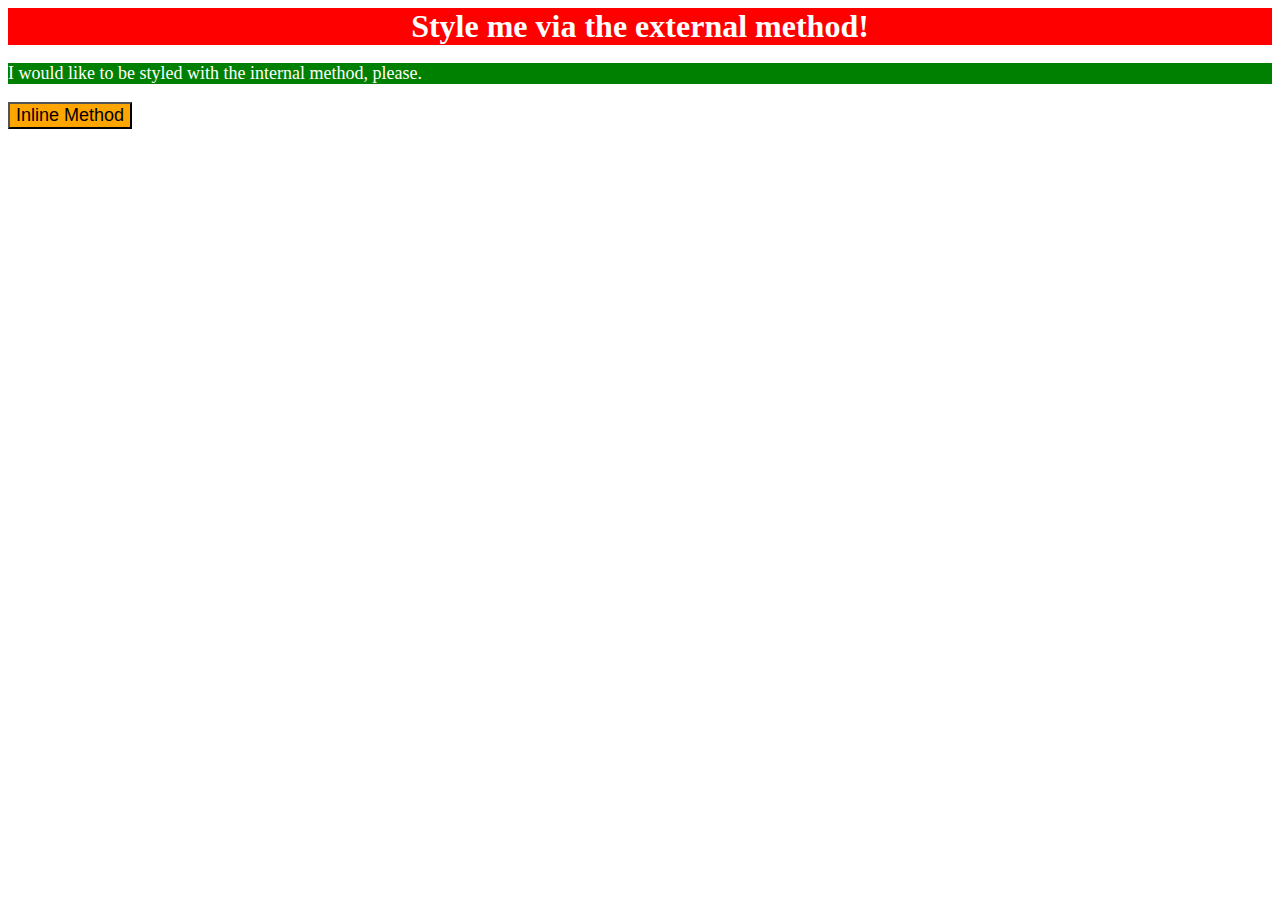
<file: foundations/01-css-methods/index.html>
<!DOCTYPE html>
<html lang="en">
	<head>
		<meta charset="UTF-8" />
		<meta http-equiv="X-UA-Compatible" content="IE=edge" />
		<meta name="viewport" content="width=device-width, initial-scale=1.0" />
		<link rel="stylesheet" href="style.css" />
		<title>Methods for Adding CSS</title>
	</head>
	<body>
		<div>Style me via the external method!</div>
		<p>I would like to be styled with the internal method, please.</p>
		<button>Inline Method</button>
	</body>
</html>
</file>
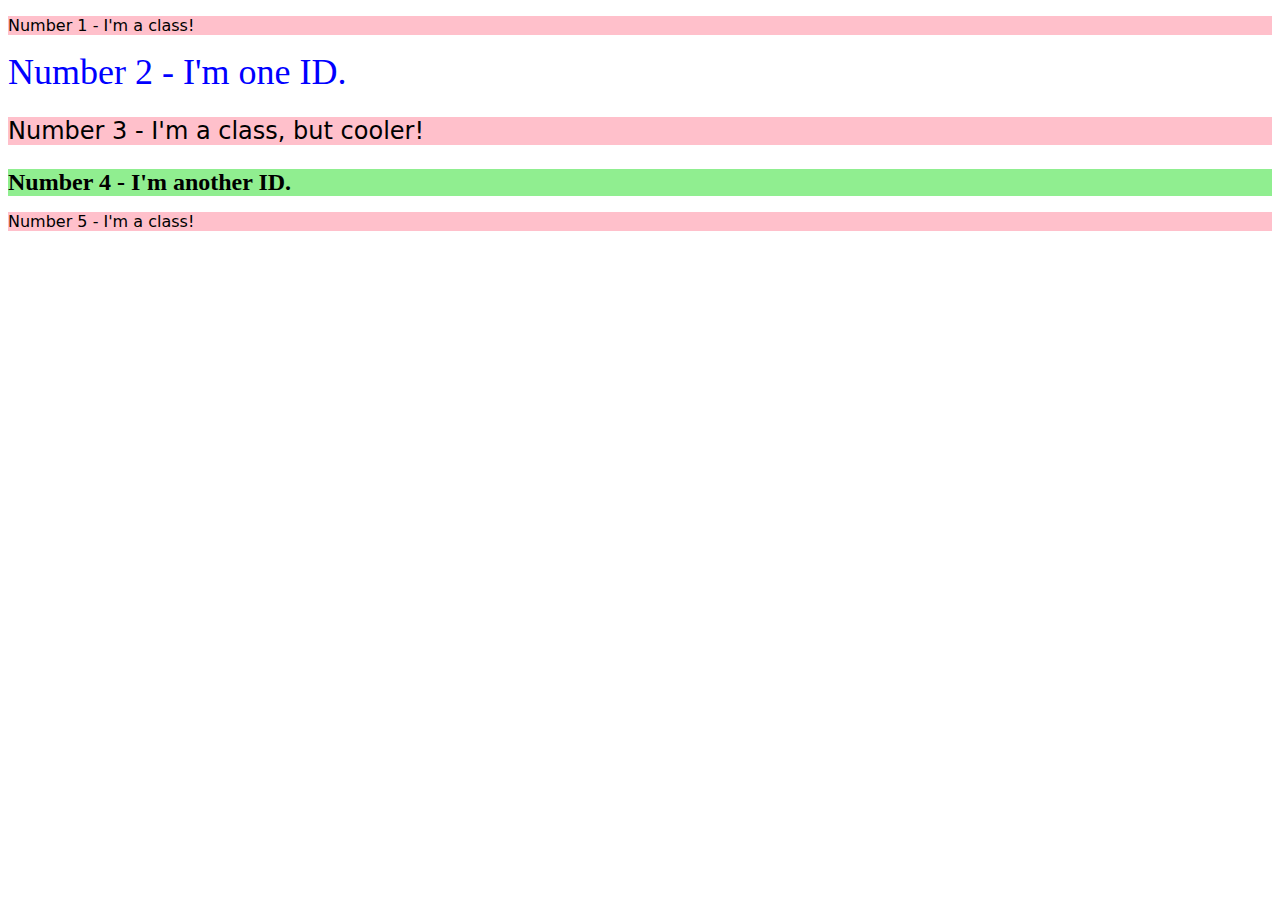
<file: foundations/02-class-id-selectors/index.html>
<!DOCTYPE html>
<html lang="en">
	<head>
		<meta charset="UTF-8" />
		<meta http-equiv="X-UA-Compatible" content="IE=edge" />
		<meta name="viewport" content="width=device-width, initial-scale=1.0" />
		<title>Class and ID Selectors</title>
		<link rel="stylesheet" href="style.css" />
	</head>
	<body>
		<p class="odd">Number 1 - I'm a class!</p>
		<div id="even2">Number 2 - I'm one ID.</div>
		<p class="odd font-size">Number 3 - I'm a class, but cooler!</p>
		<div id="even4">Number 4 - I'm another ID.</div>
		<p class="odd">Number 5 - I'm a class!</p>
	</body>
</html>
</file>
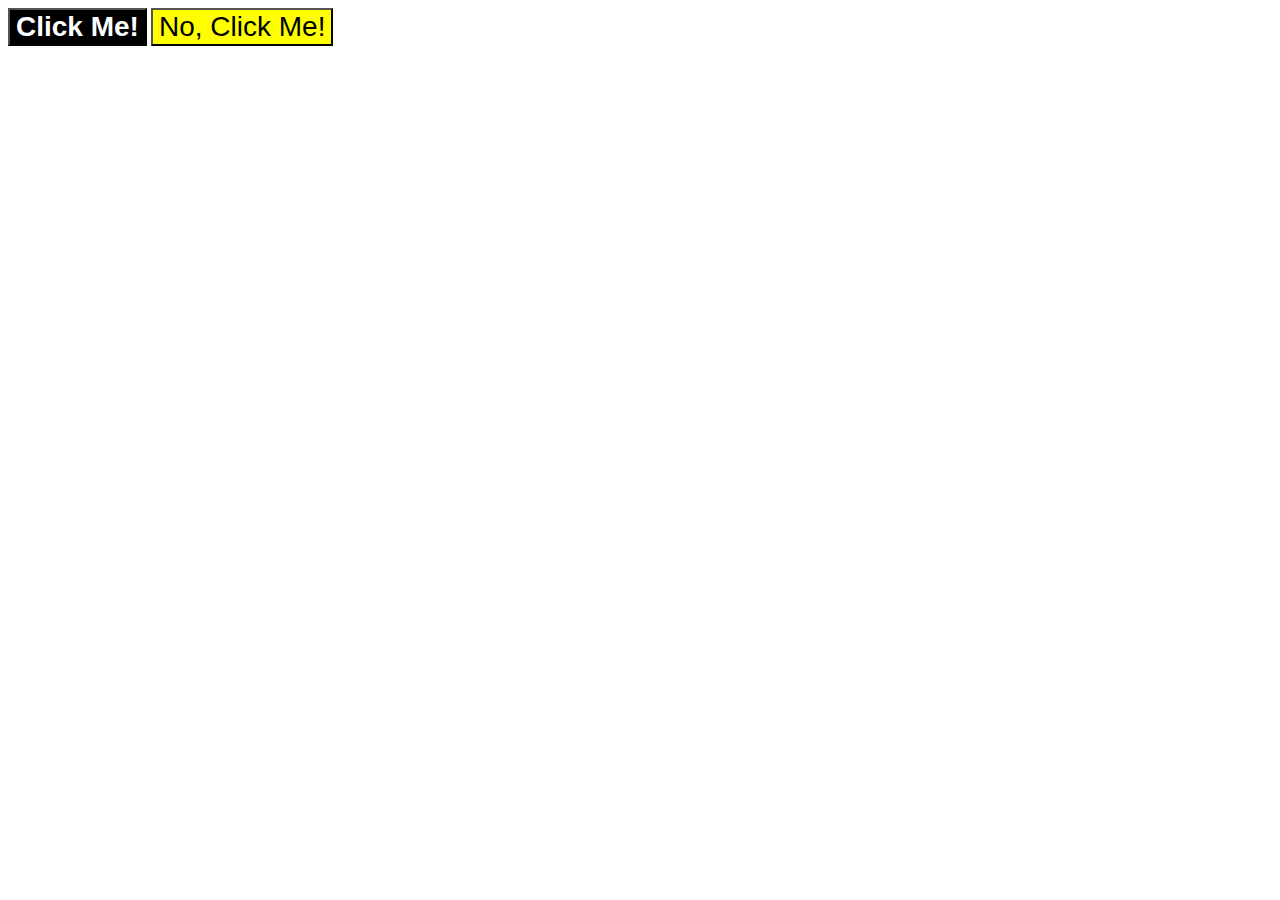
<file: foundations/03-grouping-selectors/index.html>
<!DOCTYPE html>
<html lang="en">
	<head>
		<meta charset="UTF-8" />
		<meta http-equiv="X-UA-Compatible" content="IE=edge" />
		<meta name="viewport" content="width=device-width, initial-scale=1.0" />
		<title>Grouping Selectors</title>
		<link rel="stylesheet" href="style.css" />
	</head>
	<body>
		<button class="read">Click Me!</button>
		<button class="unread">No, Click Me!</button>
	</body>
</html>
</file>
<file: foundations/01-css-methods/style.css>
div {
	color: white;
	background-color: red;
	text-align: center;
	font-weight: bold;
	font-size: 32px;
}

p {
	color: white;
	background-color: green;
	font-size: 18px;
}

button {
	color: black;
	background-color: orange;
	font-size: 18px;
}
</file>
<file: foundations/02-class-id-selectors/style.css>
.odd {
	background-color: pink;
	font-family: 'Verdana', 'DejaVu Sans', 'sans-serif';
}

.font-size {
	font-size: 24px;
}

#even2 {
	color: blue;
	font-size: 36px;
	font-weight: 500;
}

#even4 {
	background-color: lightgreen;
	font-size: 24px;
	font-weight: bold;
}
</file>
<file: foundations/03-grouping-selectors/style.css>
.read,
.unread {
	font-size: 28px;
	font-family: 'Helvetica', Times, serif;
}

.read {
	background-color: black;
	color: white;
	font-weight: bold;
}

.unread {
	background-color: yellow;
}
</file>
